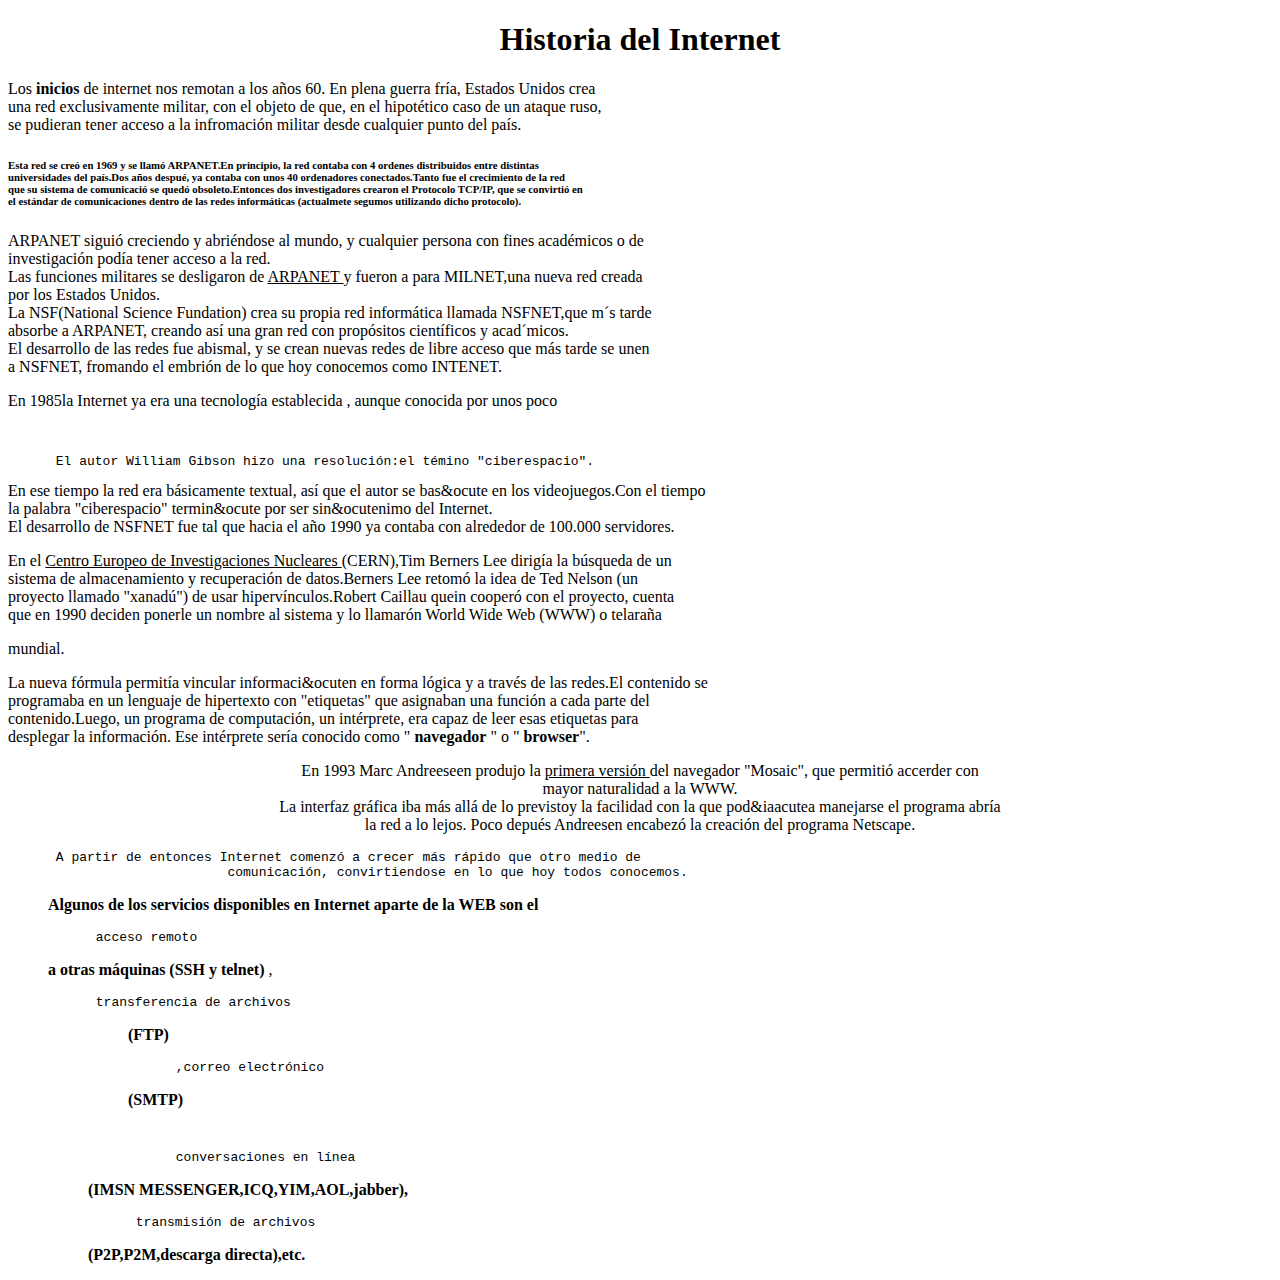
<file: j/index.html>
<!DOCTYPE html>
<html lang="es">                                              

<head>
<meta charset =  "uft-8"/>

<meta description = "aqu&iicute va la descripci&oocuten de la p&aacutegina"/>   
<title> mi primera p&aacuteagina </title>  
</head>

<body> 
        <header>  
                   <h1> <center>	Historia del Internet  </center> </h1>	                                                                                                                                                                                                                                                                                                                                                                                                                                                                                                                                                                                                                                                                                                                                                                                                                                                                                                                                                                                                                                                                                                                                                                                                                                                                                                                                                                                                                                                                                                                                                                                                                                                                                                                                                                                                                                                                                                                                                                                                                                                                                                                                                                                                                                                                                                                                                                                                                                                                                                                                                                                                                                                                                                                                                                                                                                                                                                                                                                                                                                                                                                                                          </header>                                                                                                                                                                                                                                                                                                                                                                                                                                                                                                                                                                                                                                                                                                                                                                                                                                                                                                                                                                                                                                                                   
 <p>   Los <b> inicios </b> de internet nos remotan a los a�os 60. En plena guerra fr&iacutea, Estados Unidos crea <br>
                        una red exclusivamente militar, con el objeto de que, en el hipot&eacutetico caso de un ataque ruso,<br>
                        se pudieran tener acceso a la infromaci&oacuten militar desde cualquier punto del pa&iacutes.</p>

<h6>   Esta red se cre&oacute en 1969 y se llam&oacute  ARPANET.En principio, la red contaba con 4 ordenes distribuidos entre distintas <br> 
                  universidades del pa&iacutes.Dos a�os despu&eacute, ya contaba con unos 40 ordenadores conectados.Tanto fue el crecimiento de la red <br> 
                  que su sistema de comunicaci&oacute se qued&oacute obsoleto.Entonces dos investigadores crearon el Protocolo TCP/IP, que se convirti&oacute en  <br> 
                  el est&aacutendar de comunicaciones dentro de las redes inform&aacuteticas (actualmete segumos utilizando dicho protocolo). </h6> 
 <p>             ARPANET sigui&oacute creciendo y abri&eacutendose al mundo, y cualquier persona con fines acad&eacutemicos o de <br>
                   investigaci&oacuten pod&iacutea tener acceso a la red. <br> 
                     Las funciones militares se desligaron de <u> ARPANET </u> y fueron a para MILNET,una nueva red creada <br>
                   por los Estados Unidos. <br> 
                   La NSF(National Science Fundation) crea su propia red inform&aacutetica llamada NSFNET,que m&acutes tarde <br>
                   absorbe a ARPANET, creando as&iacute una gran red con prop&oacutesitos cient&iacuteficos y acad&acutemicos. <br> 
                   El desarrollo de las redes fue abismal, y se crean nuevas redes de libre acceso que m&aacutes tarde se unen <br>
                  a NSFNET, fromando el embri&oacuten de lo que hoy conocemos como INTENET.</p> 
   
  <p>  En 1985la Internet ya era una tecnolog&iacutea establecida , aunque conocida por unos poco <br> 
        <pre> <blockquote> El autor William Gibson hizo una resoluci&oacuten:el t&eacutemino "ciberespacio". </pre> </blockquote> 
                   En ese tiempo la red era b&aacutesicamente textual, as&iacute que el autor se bas&ocute en los videojuegos.Con el tiempo <br>
                  la palabra "ciberespacio" termin&ocute por ser sin&ocutenimo del Internet. <br>
                  El desarrollo de NSFNET fue tal que hacia el a�o 1990 ya contaba con alrededor de 100.000 servidores. </p>    
                  
<p>     En el <u> Centro Europeo de Investigaciones Nucleares </u> (CERN),Tim Berners Lee dirig&iacutea la b&uacutesqueda de un <br>
                  sistema de almacenamiento y recuperaci&oacuten de datos.Berners Lee retom&oacute la idea de Ted Nelson (un <br>
                  proyecto llamado "xanad&uacute") de usar hiperv&iacutenculos.Robert Caillau quein cooper&oacute con el proyecto, cuenta <br>
                  que en 1990 deciden ponerle un nombre al sistema y lo llamar&oacuten World Wide Web (WWW) o telara�a <br> </p>
                 mundial. <br> </p>  
                
    <p>   La nueva f&oacutermula permit&iacutea vincular informaci&ocuten en forma l&oacutegica y a trav&eacutes de las redes.El contenido se <br>
                     programaba en un lenguaje de hipertexto con "etiquetas" que asignaban una funci&oacuten a cada parte del <br>
                     contenido.Luego, un programa de computaci&oacuten, un int&eacuterprete, era capaz de leer esas etiquetas para <br>
                     desplegar la informaci&oacuten. Ese int&eacuterprete ser&iacutea conocido como "<b> navegador</b> " o "<b> browser</b>". </p>

<p>  <center> En 1993 Marc Andreeseen produjo la <u> primera versi&oacuten </u> del navegador "Mosaic", que permiti&oacute accerder con <br>
                           mayor naturalidad a la WWW. <br>
                     La interfaz gr&aacutefica iba m&aacutes all&aacute de lo previstoy la facilidad con la que pod&iaacutea manejarse el programa abr&iacutea <br>
                         la red a lo lejos. Poco depu&eacutes Andreesen encabez&oacute la creaci&oacuten del programa Netscape. </center> </p>

     <p> <blockquote> <pre> A partir de entonces Internet comenz&oacute a crecer m&aacutes r&aacutepido que otro medio de 
                       comunicaci&oacuten, convirtiendose en lo que hoy todos conocemos. </pre>  </blockquote> </p> 

<p> <blockquote>  <b> Algunos de los servicios disponibles en Internet aparte de la WEB son el </b> <blockquote> <pre> acceso remoto </pre> </blockquote> <b> a otras 
                     m&aacutequinas (SSH y telnet) </b>,<blockquote> <pre> transferencia de archivos </pre> <blockquote> <b> (FTP)</b> <blockquote> <pre> ,correo electr&oacutenico </pre> </blockquote> <b> (SMTP) </b> 
<pre> <blockquote> conversaciones en l&iacutenea </pre> </blockquote> <b> (IMSN MESSENGER,ICQ,YIM,AOL,jabber), </b> <blockquote> <pre> transmisi&oacuten de archivos </pre> </blockquote> <b> (P2P,P2M,descarga directa),etc. </b> </blockquote> </p> 
                                                                                                                                                                                                                                                                                                                                                                                                                                                                                                                                                                                                                                                                                                                                                              
</html>
</file>
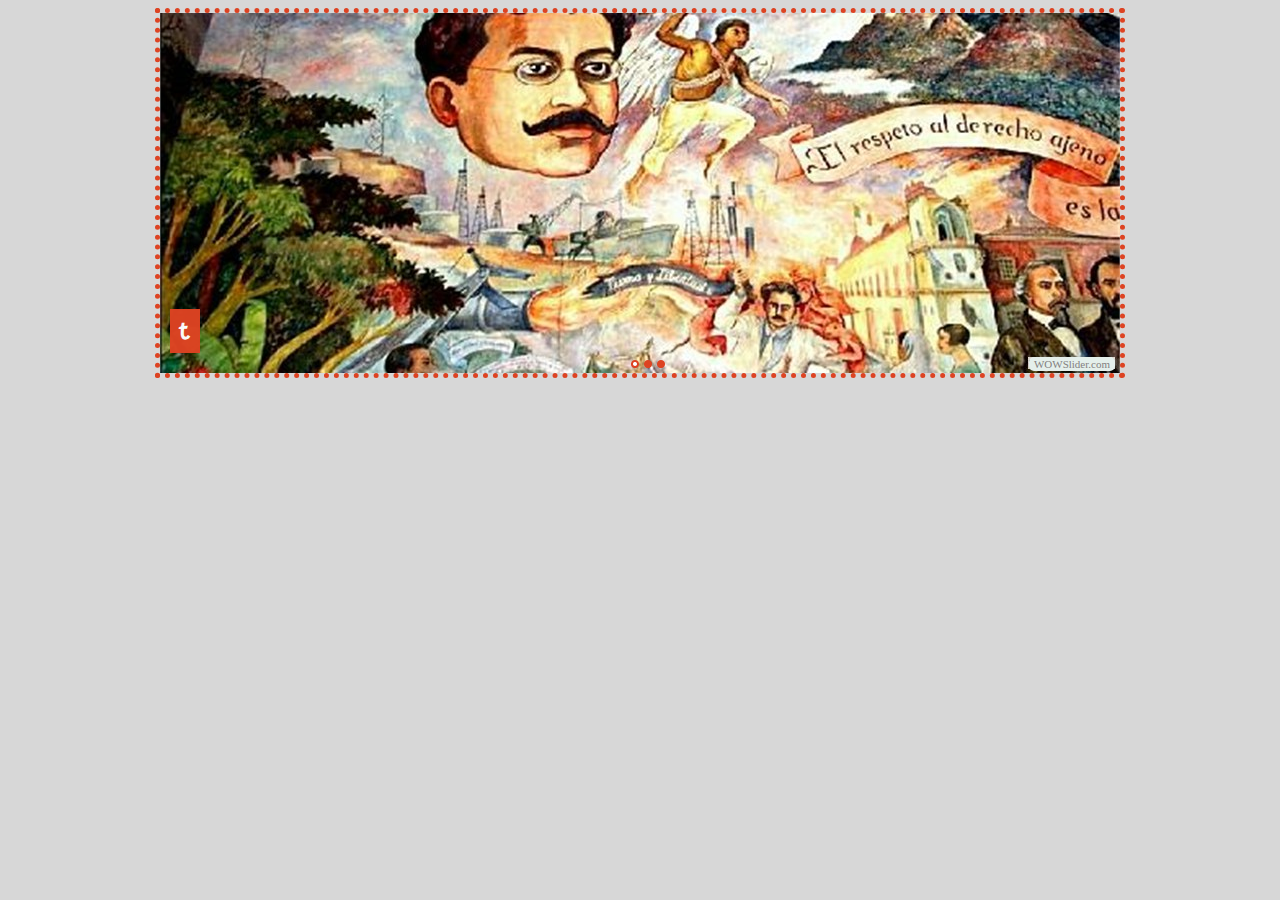
<file: visor/indexwow2.html>
<!DOCTYPE html PUBLIC "-//W3C//DTD XHTML 1.0 Strict//EN"
	"http://www.w3.org/TR/xhtml1/DTD/xhtml1-strict.dtd">
<html xmlns="http://www.w3.org/1999/xhtml">
<head>
	<title>WOWSlider generated by WOWSlider.com</title>
	<meta http-equiv="content-type" content="text/html; charset=utf-8" />
	<meta name="keywords" content="WOW Slider, Gallery Plugin, Gallery Slider" />
	<meta name="description" content="WOWSlider created with WOW Slider, a free wizard program that helps you easily generate beautiful web slideshow" />
	<!-- Start WOWSlider.com HEAD section -->
	<link rel="stylesheet" type="text/css" href="engine1/style.css" />
	<script type="text/javascript" src="engine1/jquery.js"></script>
	<!-- End WOWSlider.com HEAD section -->
</head>
<body style="background-color:#d7d7d7">
	<!-- Start WOWSlider.com BODY section -->
	<div id="wowslider-container1">
	<div class="ws_images"><ul>
<li><img src="data1/images/t.jpg" alt="t" title="t" id="wows1_0"/></li>
<li><img src="data1/images/u.jpg" alt="u" title="u" id="wows1_1"/></li>
<li><img src="data1/images/y.jpg" alt="y" title="y" id="wows1_2"/></li>
</ul></div>
<div class="ws_bullets"><div>
<a href="#" title="t"><img src="data1/tooltips/t.jpg" alt="t"/>1</a>
<a href="#" title="u"><img src="data1/tooltips/u.jpg" alt="u"/>2</a>
<a href="#" title="y"><img src="data1/tooltips/y.jpg" alt="y"/>3</a>
</div></div>
<span class="wsl"><a href="http://wowslider.com">Gallery Software</a> by WOWSlider.com v4.8</span>
	<div class="ws_shadow"></div>
	</div>
	<script type="text/javascript" src="engine1/wowslider.js"></script>
	<script type="text/javascript" src="engine1/script.js"></script>
	<!-- End WOWSlider.com BODY section -->
</body>
</html>
</file>
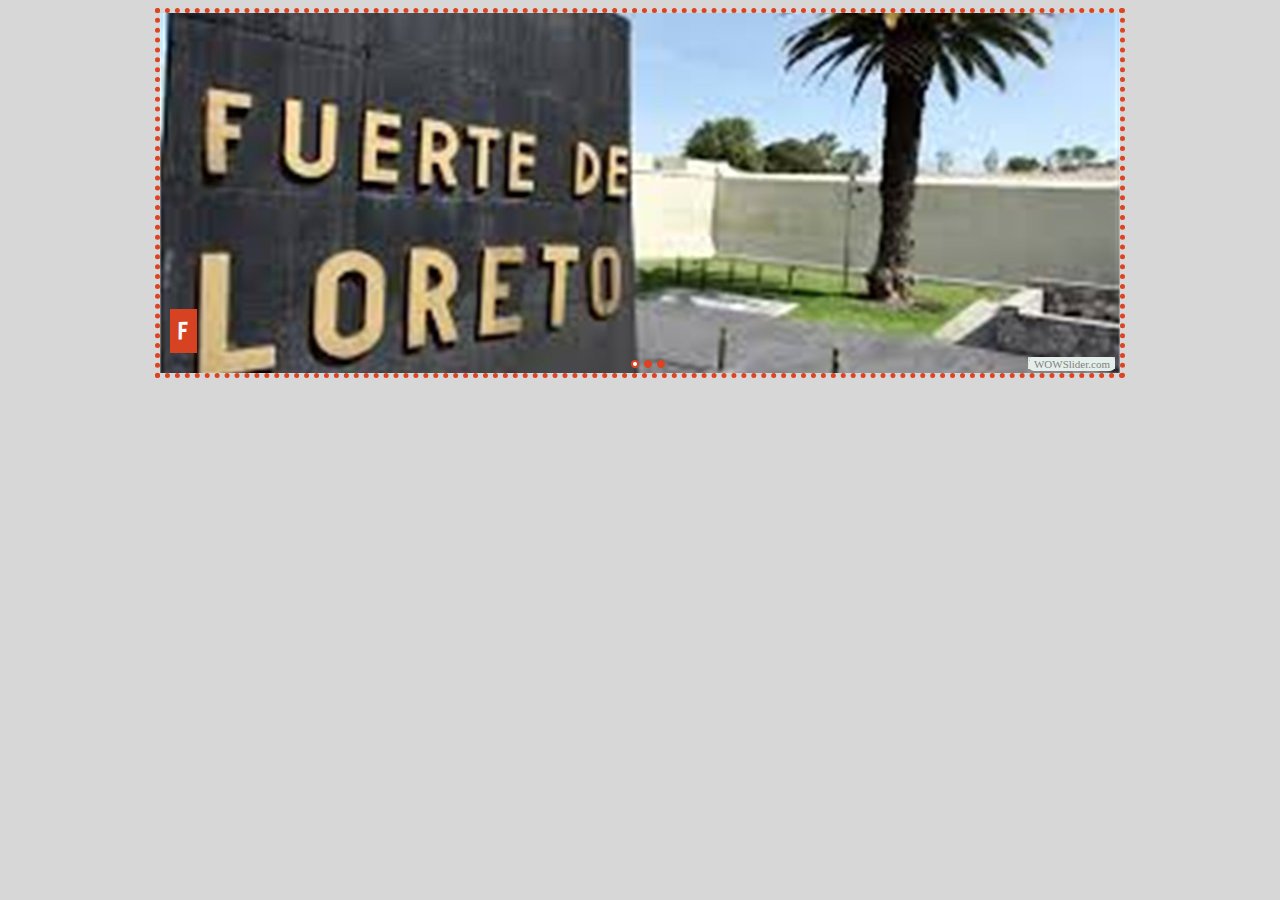
<file: visor/indexwow4.html>
<!DOCTYPE html PUBLIC "-//W3C//DTD XHTML 1.0 Strict//EN"
	"http://www.w3.org/TR/xhtml1/DTD/xhtml1-strict.dtd">
<html xmlns="http://www.w3.org/1999/xhtml">
<head>
	<title>WOWSlider generated by WOWSlider.com</title>
	<meta http-equiv="content-type" content="text/html; charset=utf-8" />
	<meta name="keywords" content="WOW Slider, Javascript Photo Slideshow, jQuery Rotating Banner" />
	<meta name="description" content="WOWSlider created with WOW Slider, a free wizard program that helps you easily generate beautiful web slideshow" />
	<!-- Start WOWSlider.com HEAD section -->
	<link rel="stylesheet" type="text/css" href="engine1/style.css" />
	<script type="text/javascript" src="engine1/jquery.js"></script>
	<!-- End WOWSlider.com HEAD section -->
</head>
<body style="background-color:#d7d7d7">
	<!-- Start WOWSlider.com BODY section -->
	<div id="wowslider-container1">
	<div class="ws_images"><ul>
<li><img src="data1/images/f.jpg" alt="F" title="F" id="wows1_0"/></li>
<li><img src="data1/images/tr.jpg" alt="TR" title="TR" id="wows1_1"/></li>
<li><img src="data1/images/a.jpg" alt="A" title="A" id="wows1_2"/></li>
</ul></div>
<div class="ws_bullets"><div>
<a href="#" title="F"><img src="data1/tooltips/f.jpg" alt="F"/>1</a>
<a href="#" title="TR"><img src="data1/tooltips/tr.jpg" alt="TR"/>2</a>
<a href="#" title="A"><img src="data1/tooltips/a.jpg" alt="A"/>3</a>
</div></div>
<span class="wsl"><a href="http://wowslider.com">HTML5 Slideshow Code</a> by WOWSlider.com v4.8</span>
	<div class="ws_shadow"></div>
	</div>
	<script type="text/javascript" src="engine1/wowslider.js"></script>
	<script type="text/javascript" src="engine1/script.js"></script>
	<!-- End WOWSlider.com BODY section -->
</body>
</html>
</file>
<file: visor/engine1/style.css>
/*
 *	generated by WOW Slider 4.8
 *	template Dot
 */
@import url(http://fonts.googleapis.com/css?family=Fresca&subset=latin,latin-ext);
#wowslider-container1 { 
	zoom: 1; 
	position: relative; 
	max-width:960px;
	margin:0px auto 0px;
	z-index:90;
	border:5px dotted #DD4322;
	text-align:left; /* reset align=center */
}
* html #wowslider-container1{ width:960px }
#wowslider-container1 .ws_images ul{
	position:relative;
	width: 10000%; 
	height:auto;
	left:0;
	list-style:none;
	margin:0;
	padding:0;
	border-spacing:0;
	overflow: visible;
	/*table-layout:fixed;*/
}
#wowslider-container1 .ws_images ul li{
	width:1%;
	line-height:0; /*opera*/
	float:left;
	font-size:0;
	padding:0 0 0 0 !important;
	margin:0 0 0 0 !important;
}

#wowslider-container1 .ws_images{
	position: relative;
	left:0;
	top:0;
	width:100%;
	height:100%;
	overflow:hidden;
}
#wowslider-container1 .ws_images a{
	width:100%;
	display:block;
	color:transparent;
}
#wowslider-container1 img{
	max-width: none !important;
}
#wowslider-container1 .ws_images img{
	width:100%;
	border:none 0;
	max-width: none;
	padding:0;
}
#wowslider-container1 a{ 
	text-decoration: none; 
	outline: none; 
	border: none; 
}

#wowslider-container1  .ws_bullets { 
	font-size: 0px; 
	float: left;
	position:absolute;
	z-index:70;
}
#wowslider-container1  .ws_bullets div{
	position:relative;
	float:left;
}
#wowslider-container1  .wsl{
	display:none;
}
#wowslider-container1 sound, 
#wowslider-container1 object{
	position:absolute;
}


#wowslider-container1  .ws_bullets { 
	padding: 5px; 
}
#wowslider-container1 .ws_bullets a { 
	width:8px;
	height:8px;
	background: url(./bullet.png) left top;
	float: left; 
	text-indent: -4000px; 
	position:relative;
	margin-left:5px;
	color:transparent;
}
#wowslider-container1 .ws_bullets a:hover, #wowslider-container1 .ws_bullets a.ws_selbull{
	background-position: 0 100%;
}
#wowslider-container1 a.ws_next, #wowslider-container1 a.ws_prev {
	position:absolute;
	display:none;
	top:50%;
	margin-top:-16px;
	z-index:60;
	height: 33px;
	width: 33px;
	background-image: url(./arrows.png);
}
#wowslider-container1 a.ws_next{
	background-position: 100% 0;
	right:10px;
}
#wowslider-container1 a.ws_prev {
	background-position: 0 0; 
	left:10px;
}
* html #wowslider-container1 a.ws_next,* html #wowslider-container1 a.ws_prev{display:block}
#wowslider-container1:hover a.ws_next, #wowslider-container1:hover a.ws_prev {display:block}

/*playpause*/
#wowslider-container1 .ws_playpause {
	display:none;
    width: 33px;
    height: 33px;
    position: absolute;
    top: 50%;
    left: 50%;
    margin-left: -16px;
    margin-top: -16px;
    z-index: 59;
}

#wowslider-container1:hover .ws_playpause {
	display:block;
}

#wowslider-container1 .ws_pause {
    background-image: url(./pause.png);
}

#wowslider-container1 .ws_play {
    background-image: url(./play.png);
}

#wowslider-container1 .ws_pause:hover, #wowslider-container1 .ws_play:hover {
    background-position: 100% 100% !important;
}/* bottom center */
#wowslider-container1  .ws_bullets {
    bottom: 0px;
	left:50%;
}
#wowslider-container1  .ws_bullets div{
	left:-50%;
}
#wowslider-container1 .ws-title{
	position:absolute;
	display:block;
	bottom: 20px;
	left: 10px;
	margin-right: 10px; 
	padding:8px 10px;
	background:#DD4322;
	color:#FFFFFF;
	z-index: 50;
	font-family:'Fresca',Arial,Helvetica,sans-serif;
	font-size: 26px;
	line-height: 28px;
	font-weight: bold;
}
#wowslider-container1 .ws-title div{
	padding-top:5px;
	font-size: 20px;
	line-height: 22px;
	font-weight: normal;
}
#wowslider-container1 .ws_images ul{
	animation: wsBasic 12s infinite;
	-moz-animation: wsBasic 12s infinite;
	-webkit-animation: wsBasic 12s infinite;
}
@keyframes wsBasic{0%{left:-0%} 16.67%{left:-0%} 33.33%{left:-100%} 50%{left:-100%} 66.67%{left:-200%} 83.33%{left:-200%} }
@-moz-keyframes wsBasic{0%{left:-0%} 16.67%{left:-0%} 33.33%{left:-100%} 50%{left:-100%} 66.67%{left:-200%} 83.33%{left:-200%} }
@-webkit-keyframes wsBasic{0%{left:-0%} 16.67%{left:-0%} 33.33%{left:-100%} 50%{left:-100%} 66.67%{left:-200%} 83.33%{left:-200%} }

#wowslider-container1 .ws_bullets  a img{
	text-indent:0;
	display:block;
	bottom:20px;
	left:-64px;
	visibility:hidden;
	position:absolute;
    border: 4px solid #FFF;
	border-radius:0px;
	max-width:none;
}
#wowslider-container1 .ws_bullets a:hover img{
	visibility:visible;
}

#wowslider-container1 .ws_bulframe div div{
	height:48px;
	overflow:visible;
	position:relative;
}
#wowslider-container1 .ws_bulframe div {
	left:0;
	overflow:hidden;
	position:relative;
	width:128px;
	background-color:#FFF;
}
#wowslider-container1  .ws_bullets .ws_bulframe{
	display:none;
	bottom:18px;
	overflow:visible;
	position:absolute;
	cursor:pointer;
    border: 4px solid #FFF;
	border-radius:0px;
}
#wowslider-container1 .ws_bulframe span{
	display:block;
	position:absolute;
	bottom:-10px;
	margin-left:-7px;
	left:64px;
	background:url(./triangle.png);
	width:15px;
	height:6px;
}
</file>
